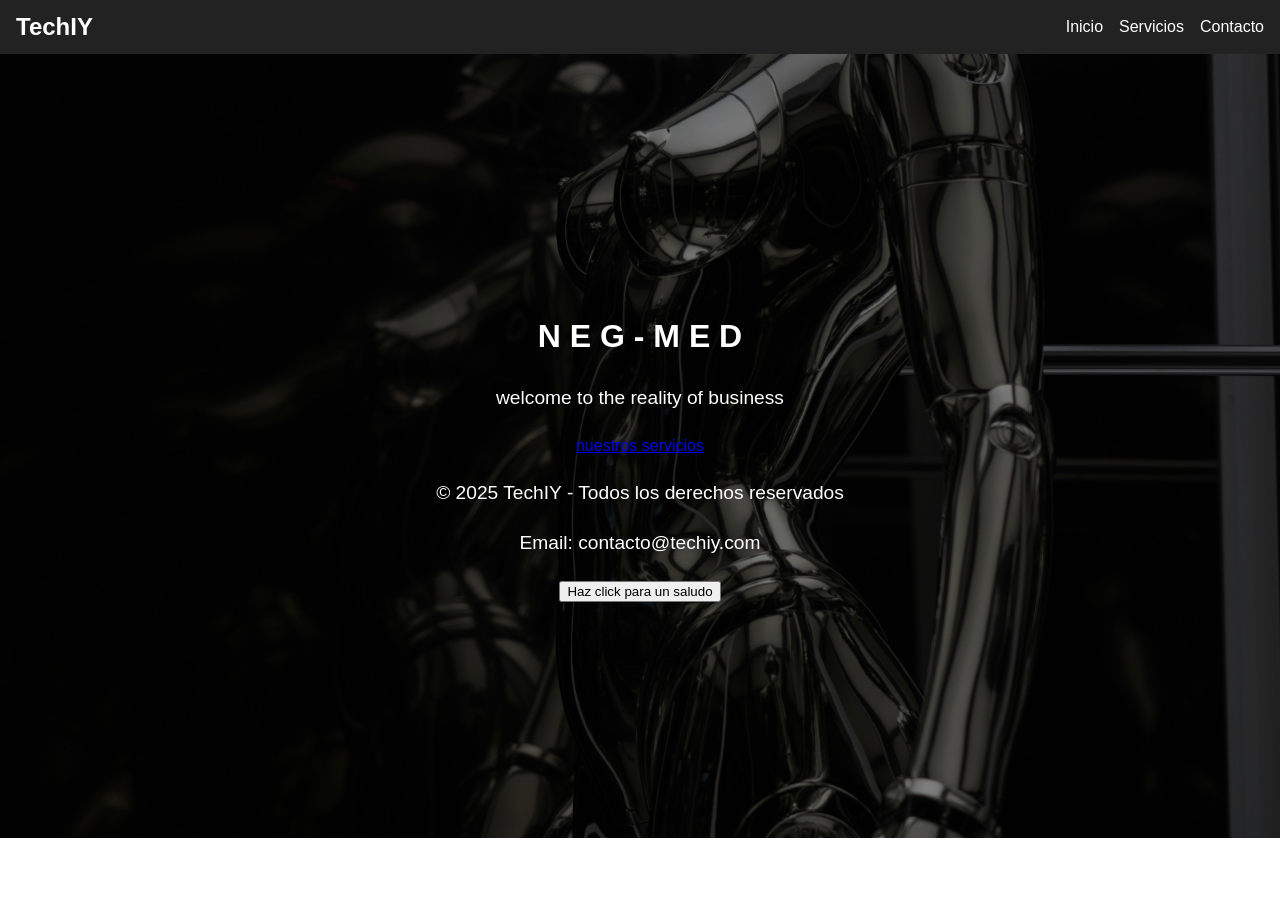
<file: portafolio/index.html>
<!DOCTYPE html>
<html lang="español">
    <!--incio de mi documento y el head. en el head va el titulode pagina, es decir como aparezco en GOOGLE y ademas los metadatos que hace funcional la pagina web-->
<head>
    <meta charset="UTF-8">
    <meta name="viewport" content="width=device-width, initial-scale=1.0">

<title>solucines de negocios internacionales med</title>
<link rel="stylesheet" href="CSS/style.css">

</head>

<!--inicia el cuerpo del docuemto -->

<body>

    <!-- NAV -->
  <nav>
    <h1>TechIY</h1>
    <ul>
      <li><a href="#inicio">Inicio</a></li>
      <li><a href="#servicios">Servicios</a></li>
      <li><a href="#contacto">Contacto</a></li>
    </ul>
  </nav>
  <!-- FIN NAV -->

  <!-- HEADER Y EL HERO SECTION -->
<header id="inicio" class="hero">
<div class="hero-content">
   
<h1> N E G - M E D</h1>
<p>welcome to the reality of business</p>

<a href="#servicios" class="btn">nuestros servicios</a>

</body>
</html>

<!-- FOOTER -->
  <footer id="contacto">
    <p>© 2025 TechIY - Todos los derechos reservados</p>
    <p>Email: contacto@techiy.com</p>
    <!-- Botón de ejemplo para JS -->
    <button id="btnSaludo">Haz click para un saludo</button>
  </footer>

</body>
</html>
</file>
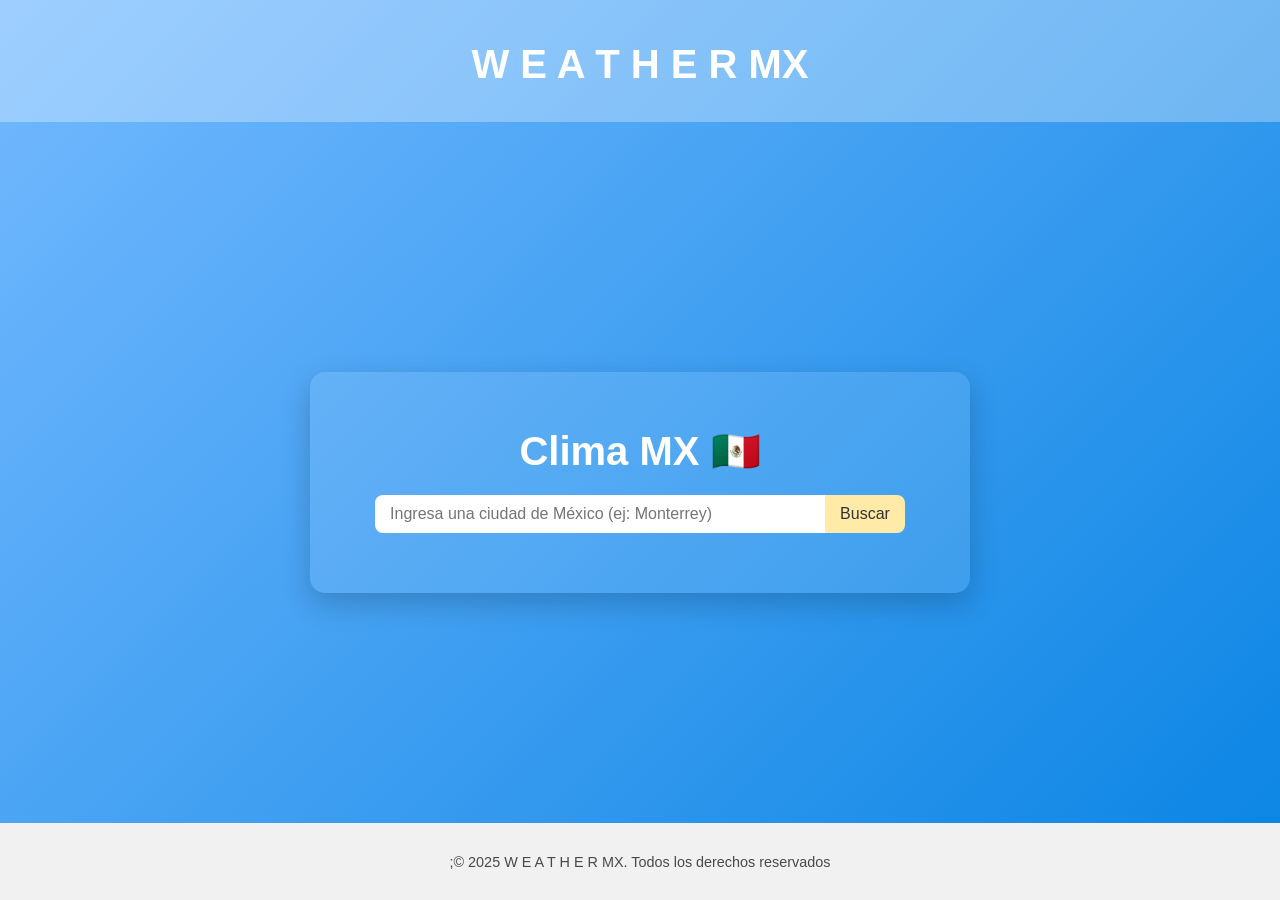
<file: weather.html>
<!DOCTYPE html>
<html lang="es">
<head>
<meta charset="UTF-8">
<meta name="viewport" content="width-device-with, initial-scale-1.0">
<title> W E A T H E R MX</title>
<link rel="stylesheet" href="weather.css">
</head>
<body>
    <header class="heather"> 
        <div class="logo">
        <h1 style="text-align:center;">W E A T H E R MX </h1>
    </div>
    </header>

    <main class="main-content">

    <div class="weather-app">
        <h1>Clima MX 🇲🇽</h1>
        
        <div class="search-box">
            <input type="text" id="city-input" placeholder="Ingresa una ciudad de México (ej: Monterrey)">
            <button id="search-button">Buscar</button>
        </div>

        <div id="weather-data" style="display: none;">
            <div id="current-weather" class="current-weather">
                </div>

            <div id="forecast" class="forecast">
                <h2>Pronóstico para los próximos días</h2>
                </div>
        </div>

        <p id="error-message" class="error-message"></p>
    </div>

    </main>

    <!--inicia el footer-->
    <footer class="footer">
    <p>;&copy; 2025 W E A T H E R MX. Todos los derechos reservados</p>
</footer>
<script src="weather.js"></script>




</body>
</html>
</file>
<file: portafolio/CSS/style.css>
body {
  font-family: Arial, sans-serif;
  margin: 0;
  padding: 0;
  line-height: 1.6;
}

nav {
  background: #222;
  color: #fff;
  display: flex;
  justify-content: space-between;
  align-items: center;
  padding: 0.5em 1em;
}

nav h1 {
  margin: 0;
}

nav ul {
  list-style: none;
  display: flex;
  gap: 1em;
  margin: 0;
  padding: 0;
}

nav a {
  color: #fff;
  text-decoration: none;
}

header {
  background: #f4f4f4;
  padding: 2em;
  text-align: center;
}

.hero {
  height: 80vh;
  background: url('../IMG/img\ foto.jpg') no-repeat center center/cover;
  display: flex;
  justify-content: center;
  align-items: center;
  text-align: center;
  position: relative;
  color: #fff;
}

.hero::before {
  content: "";
  position: absolute;
  top: 0; left: 0;
  width: 100%; height: 100%;
  background: rgba(0,0,0,0.4);
  z-index: 1;
}

.hero-content {
  position: relative;
  z-index: 2;
}

.hero-content h2 {
  font-size: 3rem;
  margin-bottom: 0.5em;
}

.hero-content p {
  font-size: 1.2rem;
  margin-bottom: 1em;
}

.btn-hero {
  display: inline-block;
  background-color: #00d4ff;
  color: #000;
  padding: 0.8em 1.5em;
  font-size: 1.1rem;
  border-radius: 8px;
  text-decoration: none;
  transition: background-color 0.3s ease, transform 0.2s ease;
}

.btn-hero:hover {
  background-color: #00aacc;
  transform: scale(1.05);
}
</file>
<file: weather.css>
/* Layout básico: full height con footer al fondo */
html, body {
    height: 100%;
    margin: 0;
}

body {
    font-family: 'Arial', sans-serif;
    margin: 0;
    padding: 0;
    background: linear-gradient(135deg, #74b9ff, #0984e3); /* Degradado azul */
    color: #fff;
    display: flex;
    flex-direction: column;
    min-height: 100vh;
}

.main-content {
    flex: 1 0 auto;
    padding: 2rem 1rem;
    display: flex;            /* centra la card dentro del main */
    align-items: center;      /* centrado vertical */
    justify-content: center;  /* centrado horizontal */
}

header {
    background-color: rgba(255, 255, 255, 0.3);
    padding: 15px 0;
    text-align: center;
    margin-bottom: 20px;
}

/* Opcional: estilo simple para header/footer */
.header {
    background: #0d6efd;
    color: #fff;
    padding: 1rem 0;
}
.footer {
    background: #f1f1f1;
    padding: 1rem 0;
    text-align: center;
}

.weather-app {
    background-color: rgba(255, 255, 255, 0.1); /* Fondo semitransparente */
    padding: 30px;
    border-radius: 15px;
    box-shadow: 0 10px 30px rgba(0, 0, 0, 0.2);
    width: 90%;
    max-width: 600px;
    text-align: center;
}

h1 {
    margin-bottom: 20px;
    font-size: 2.5em;
}

.search-box {
    display: flex;
    justify-content: center;
    margin-bottom: 30px;
}

#city-input {
    padding: 10px 15px;
    border: none;
    border-radius: 8px 0 0 8px;
    font-size: 1em;
    width: 70%;
    color: #333;
}

#search-button {
    padding: 10px 15px;
    background-color: #ffeaa7; /* Amarillo suave */
    color: #333;
    border: none;
    border-radius: 0 8px 8px 0;
    cursor: pointer;
    font-size: 1em;
    transition: background-color 0.3s;
}

#search-button:hover {
    background-color: #fed330;
}

/* Estilos para la sección de clima actual */
.current-weather {
    padding: 20px;
    background-color: rgba(255, 255, 255, 0.2);
    border-radius: 10px;
    margin-bottom: 20px;
}

.city-name {
    font-size: 2em;
    margin: 0;
}

.temperature {
    font-size: 4em;
    font-weight: bold;
    margin: 10px 0;
}

.description, .details p {
    font-size: 1.2em;
    margin: 5px 0;
}

/* Estilos para el pronóstico extendido */
.forecast {
    padding: 20px 0;
    text-align: left;
}

.forecast h2 {
    text-align: center;
    margin-bottom: 15px;
    border-bottom: 1px solid rgba(255, 255, 255, 0.5);
    padding-bottom: 10px;
}

.day-card {
    background-color: rgba(255, 255, 255, 0.1);
    padding: 15px;
    border-radius: 8px;
    margin-bottom: 10px;
    display: flex;
    justify-content: space-between;
    align-items: center;
}

.day-card strong {
    flex: 1;
}

.day-card span {
    flex: 2;
    text-align: right;
}

.error-message {
    color: #ff7675;
    font-weight: bold;
    margin-top: 15px;
    font-size: 1.1em;
}

/* Iconos de clima (se puede usar Font Awesome o una imagen real) */
.weather-icon {
    width: 50px;
    height: 50px;
    vertical-align: middle;
}

footer {
    text-align: center;
    padding: 15px 0;
    font-size: 0.9em;
    color: rgba(0, 0, 0, 0.7);
}
</file>
